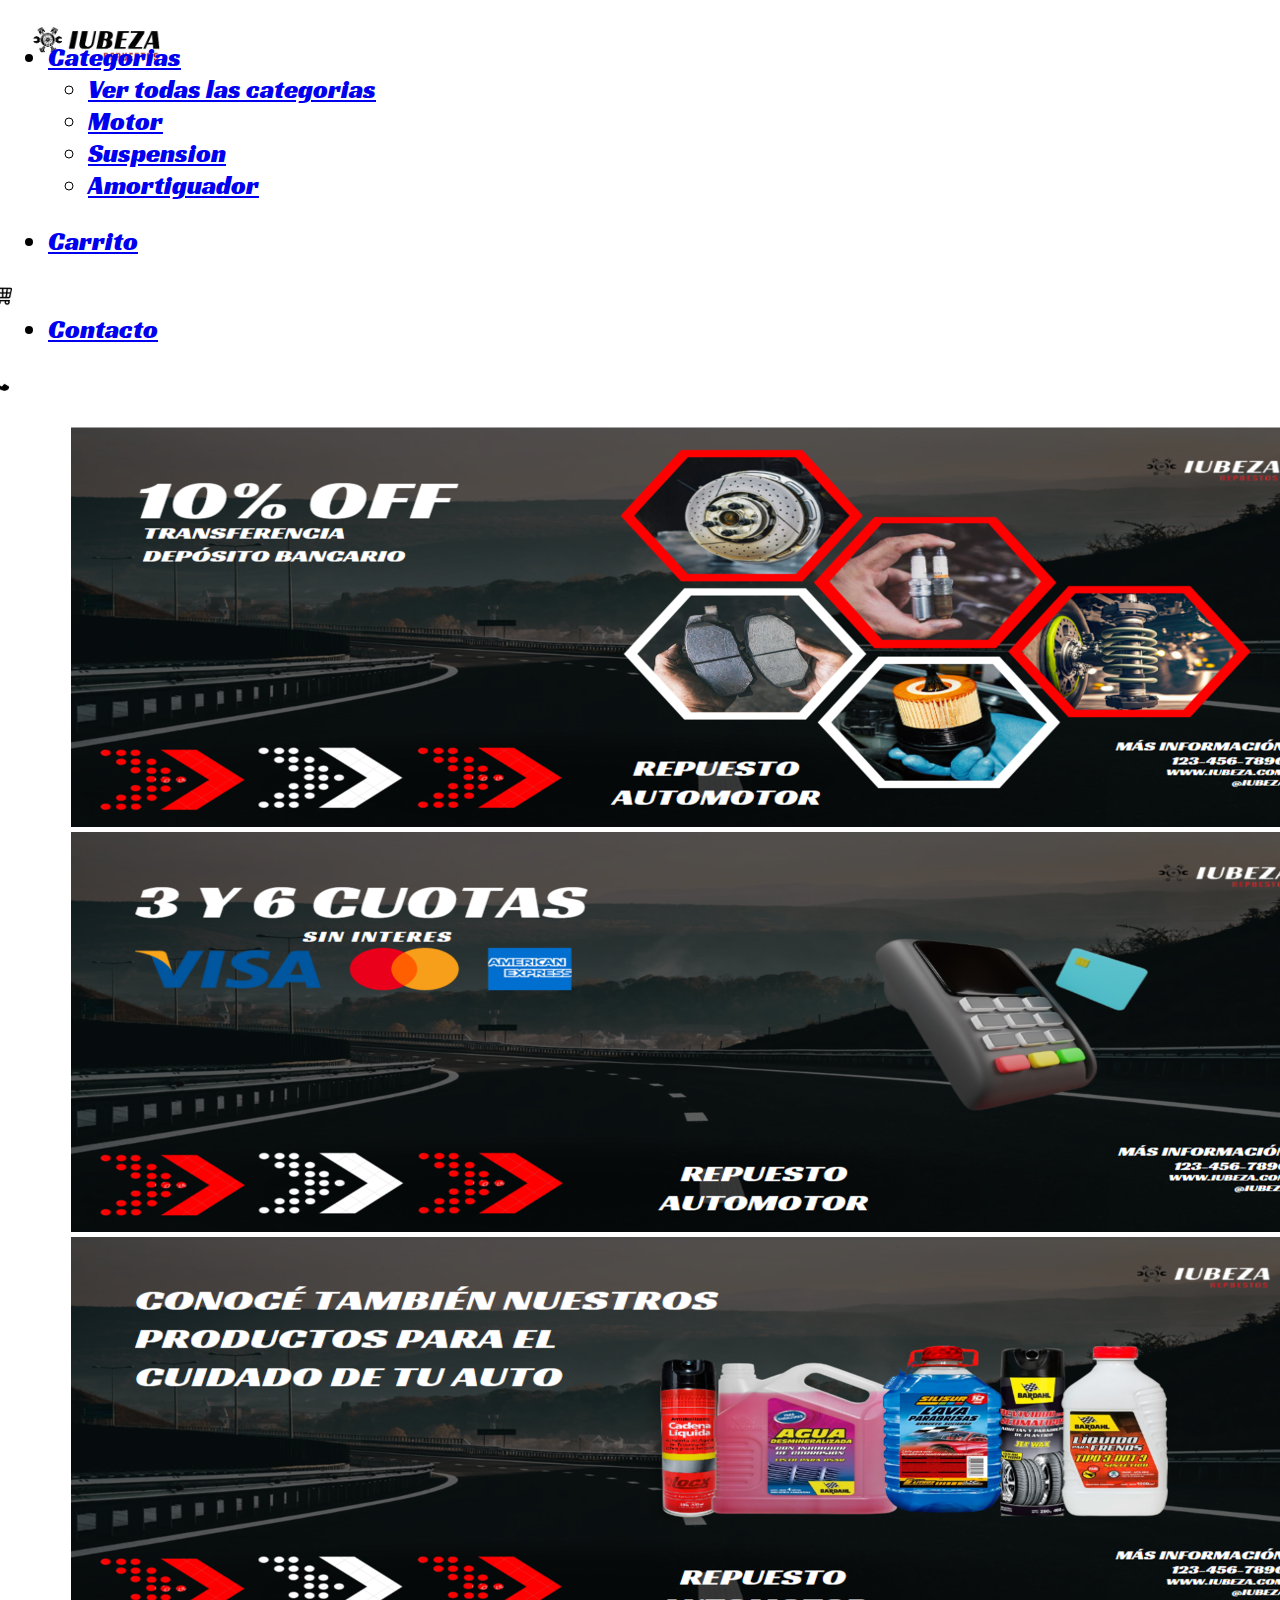
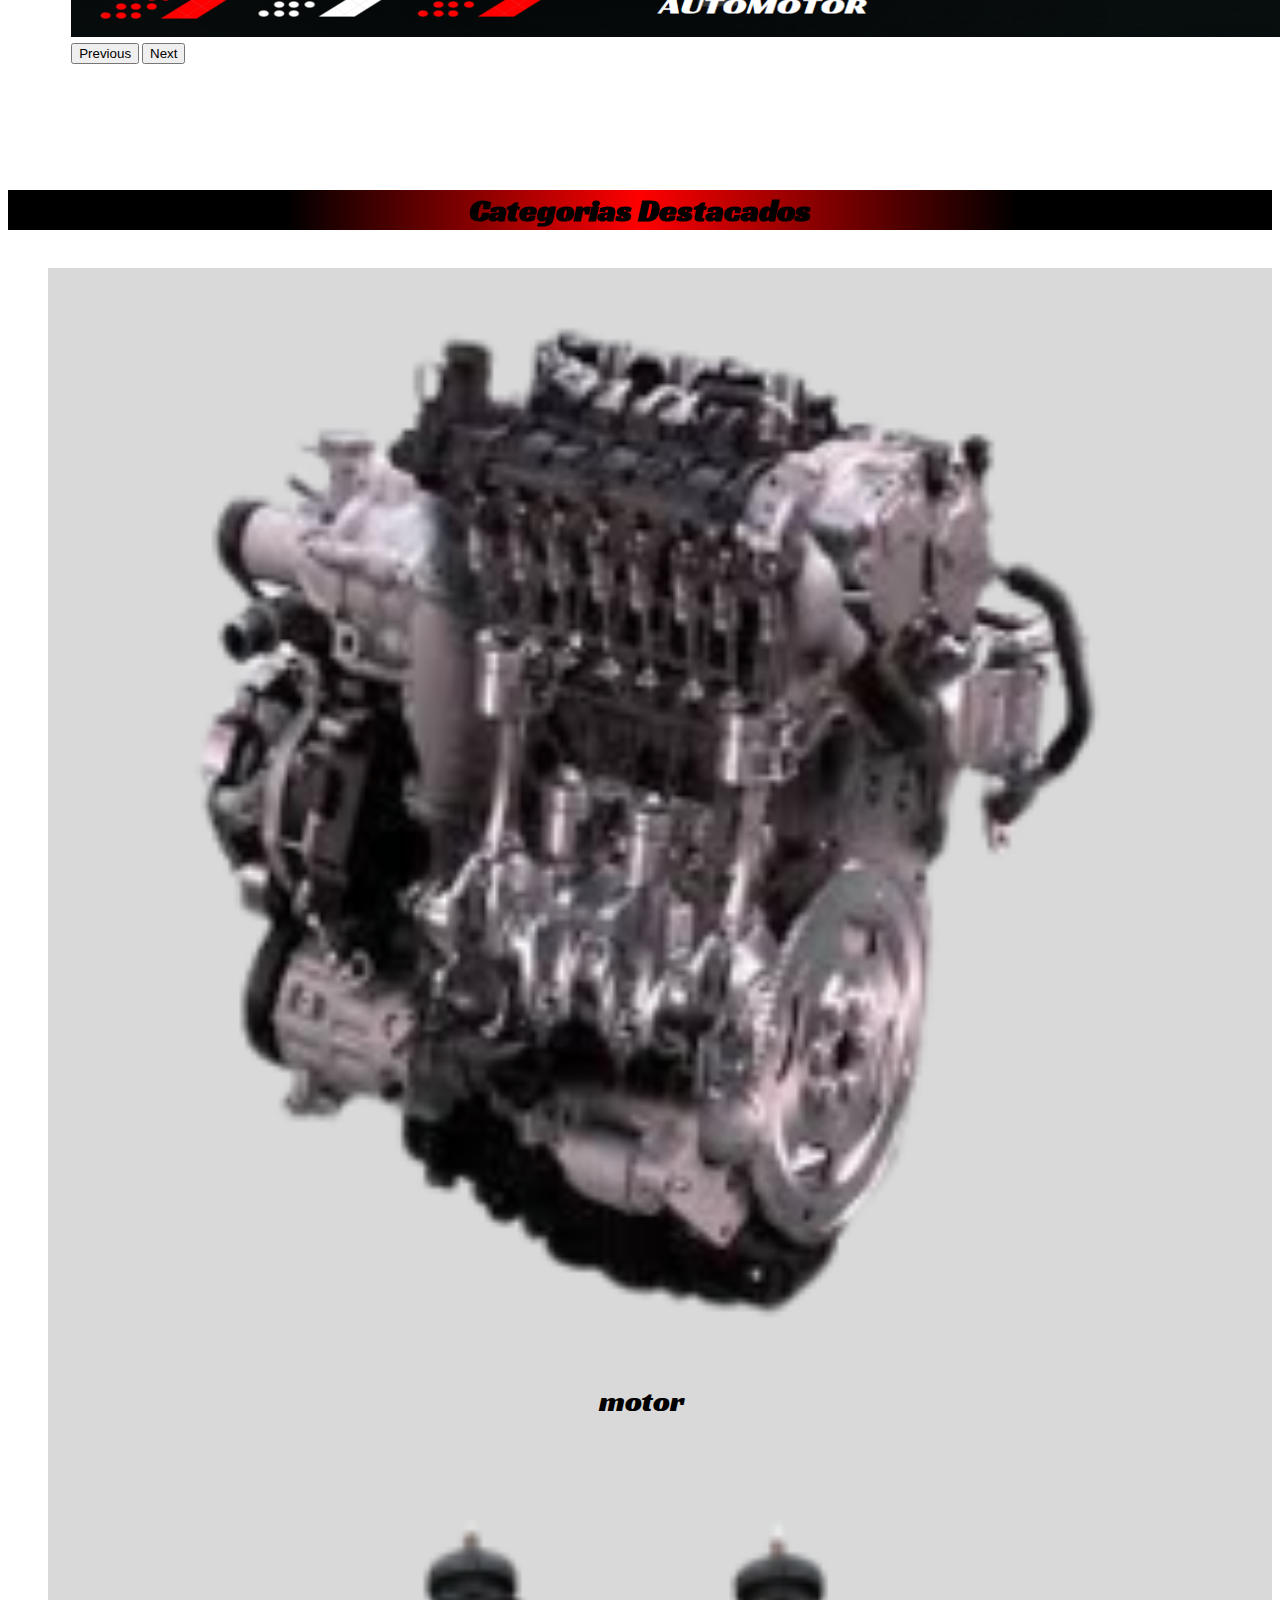
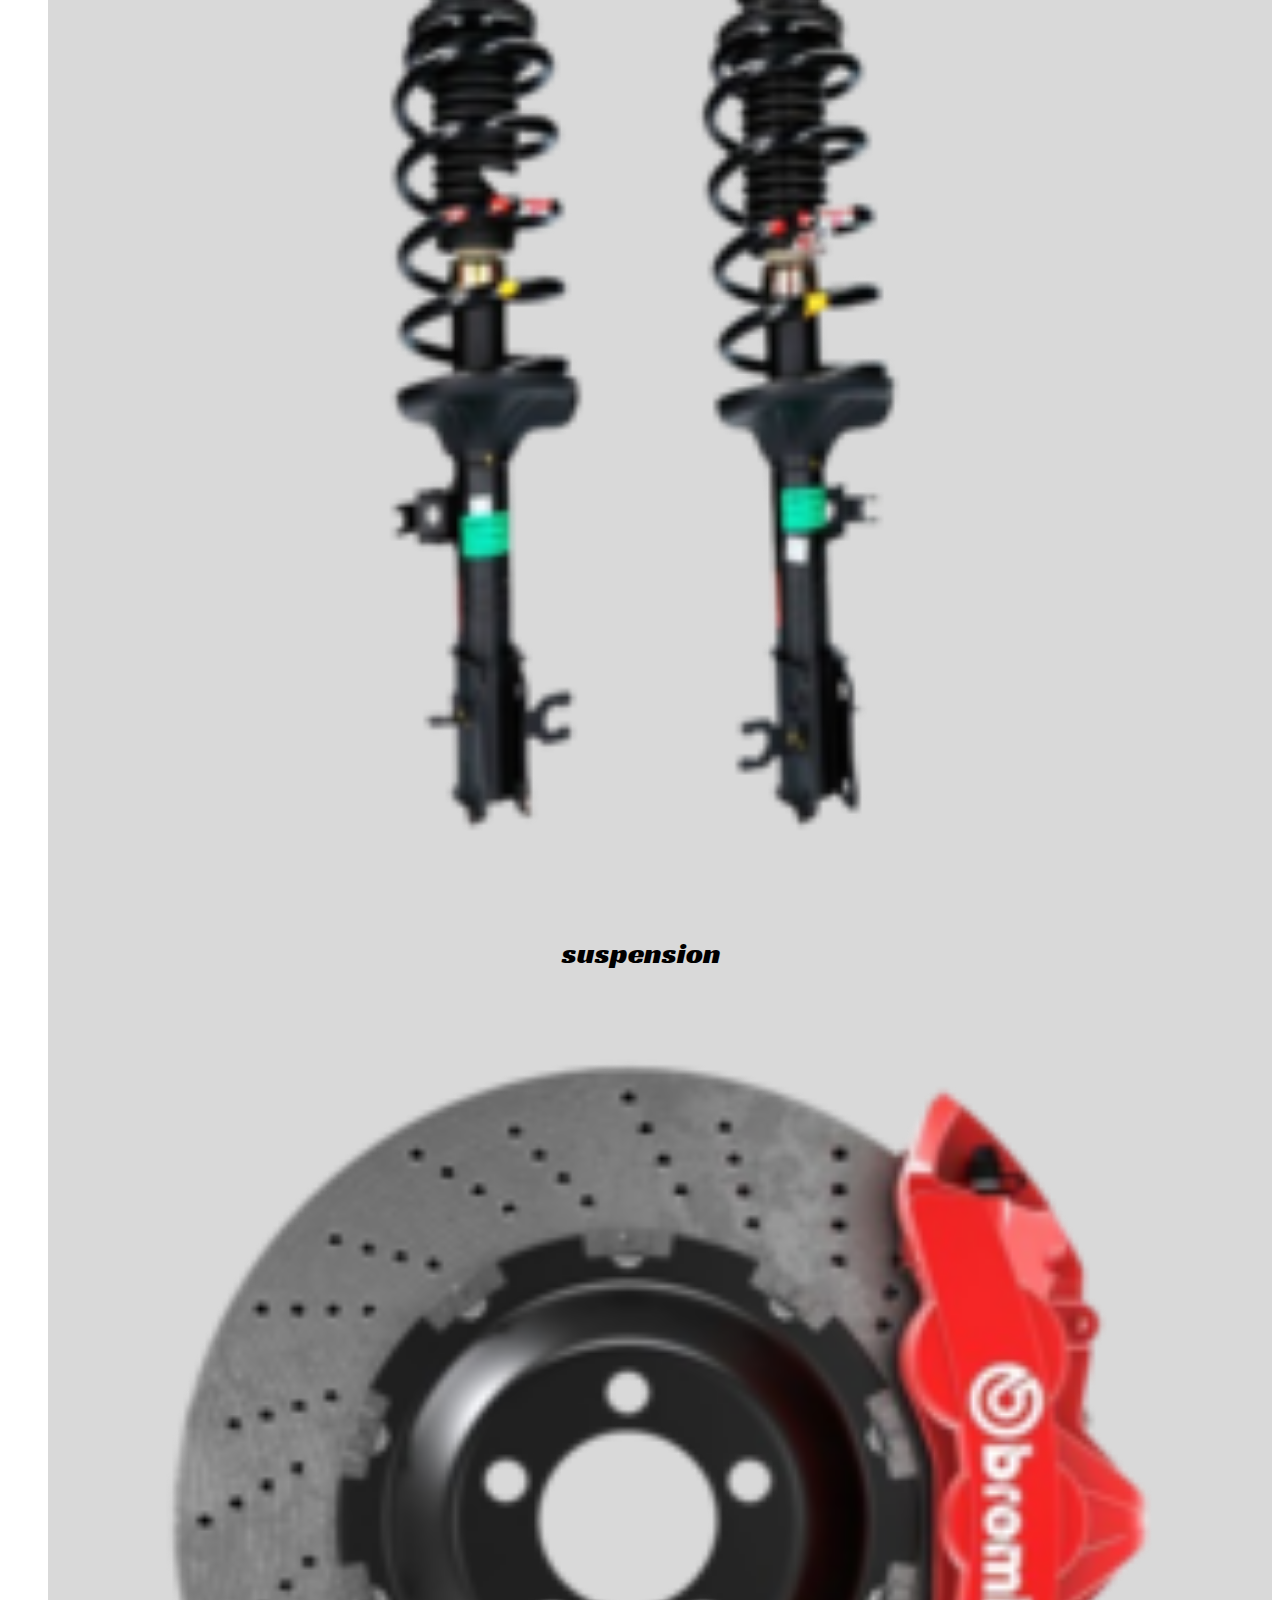
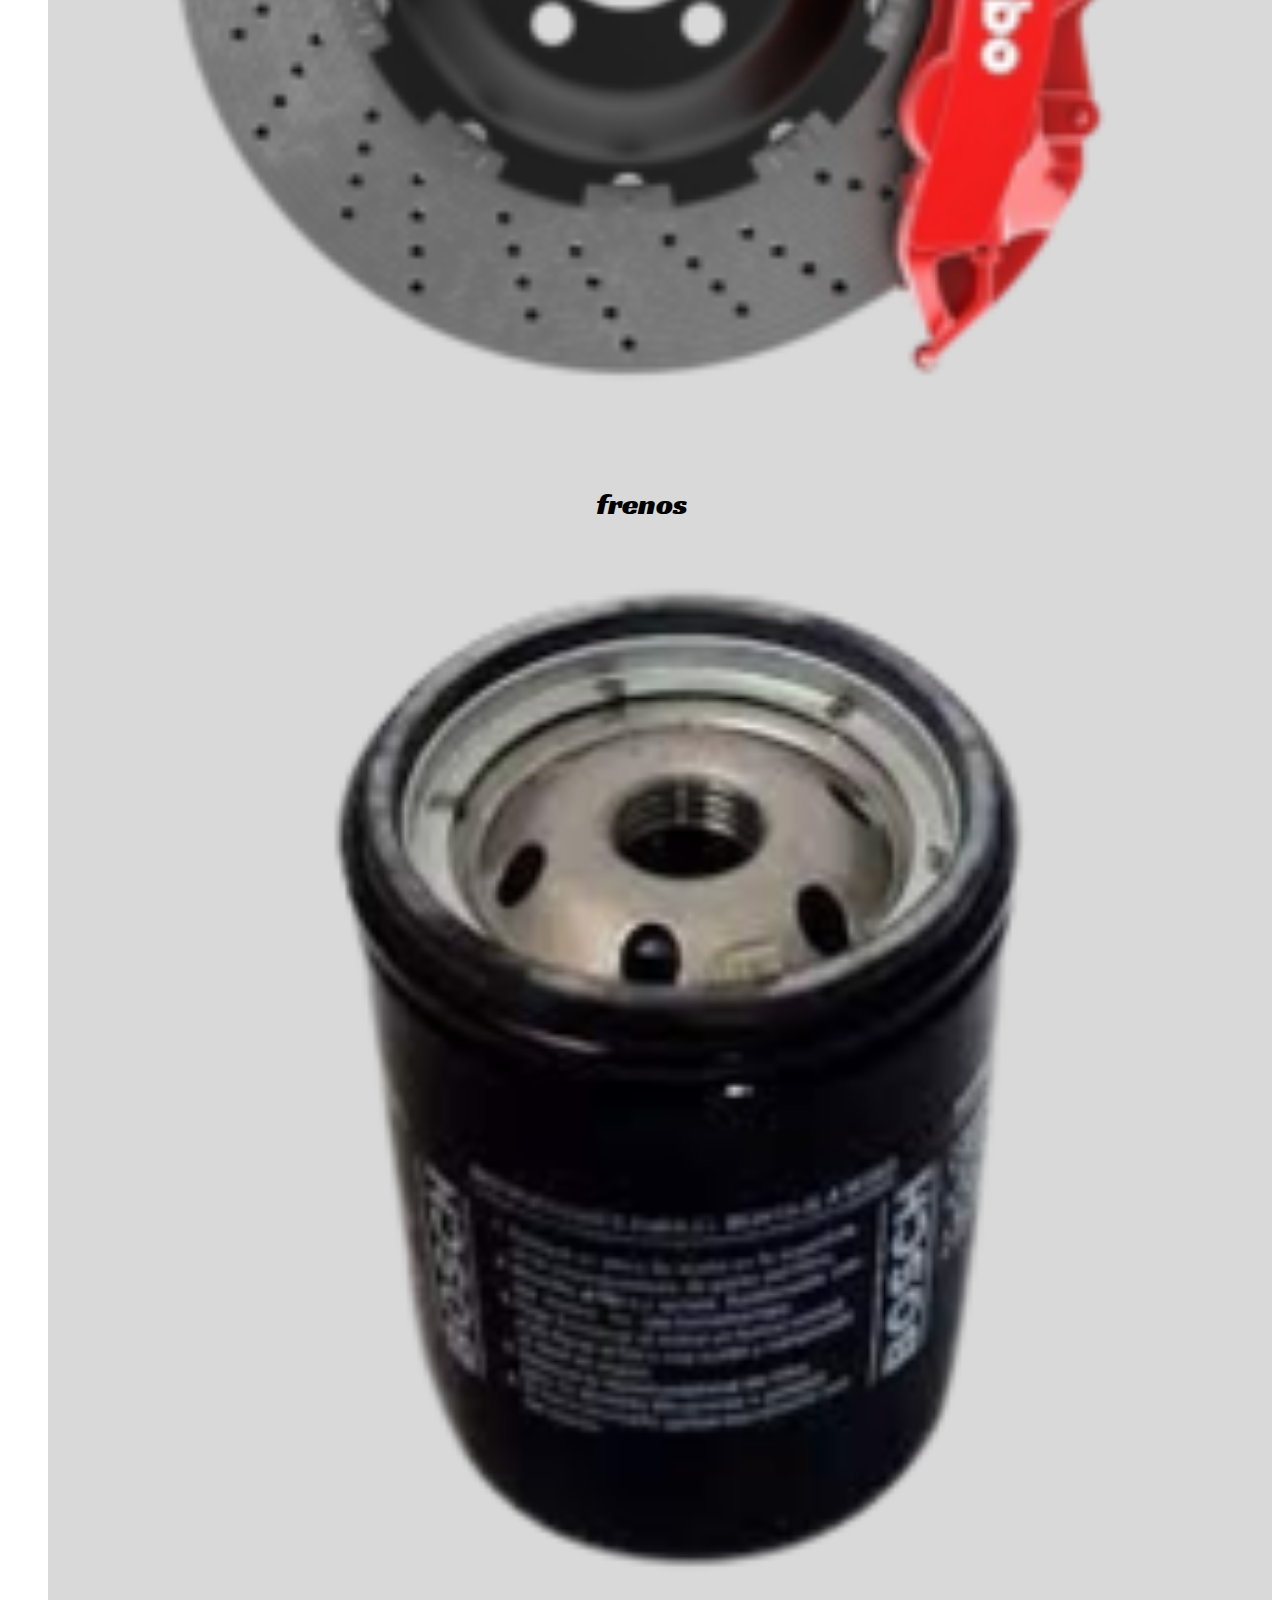
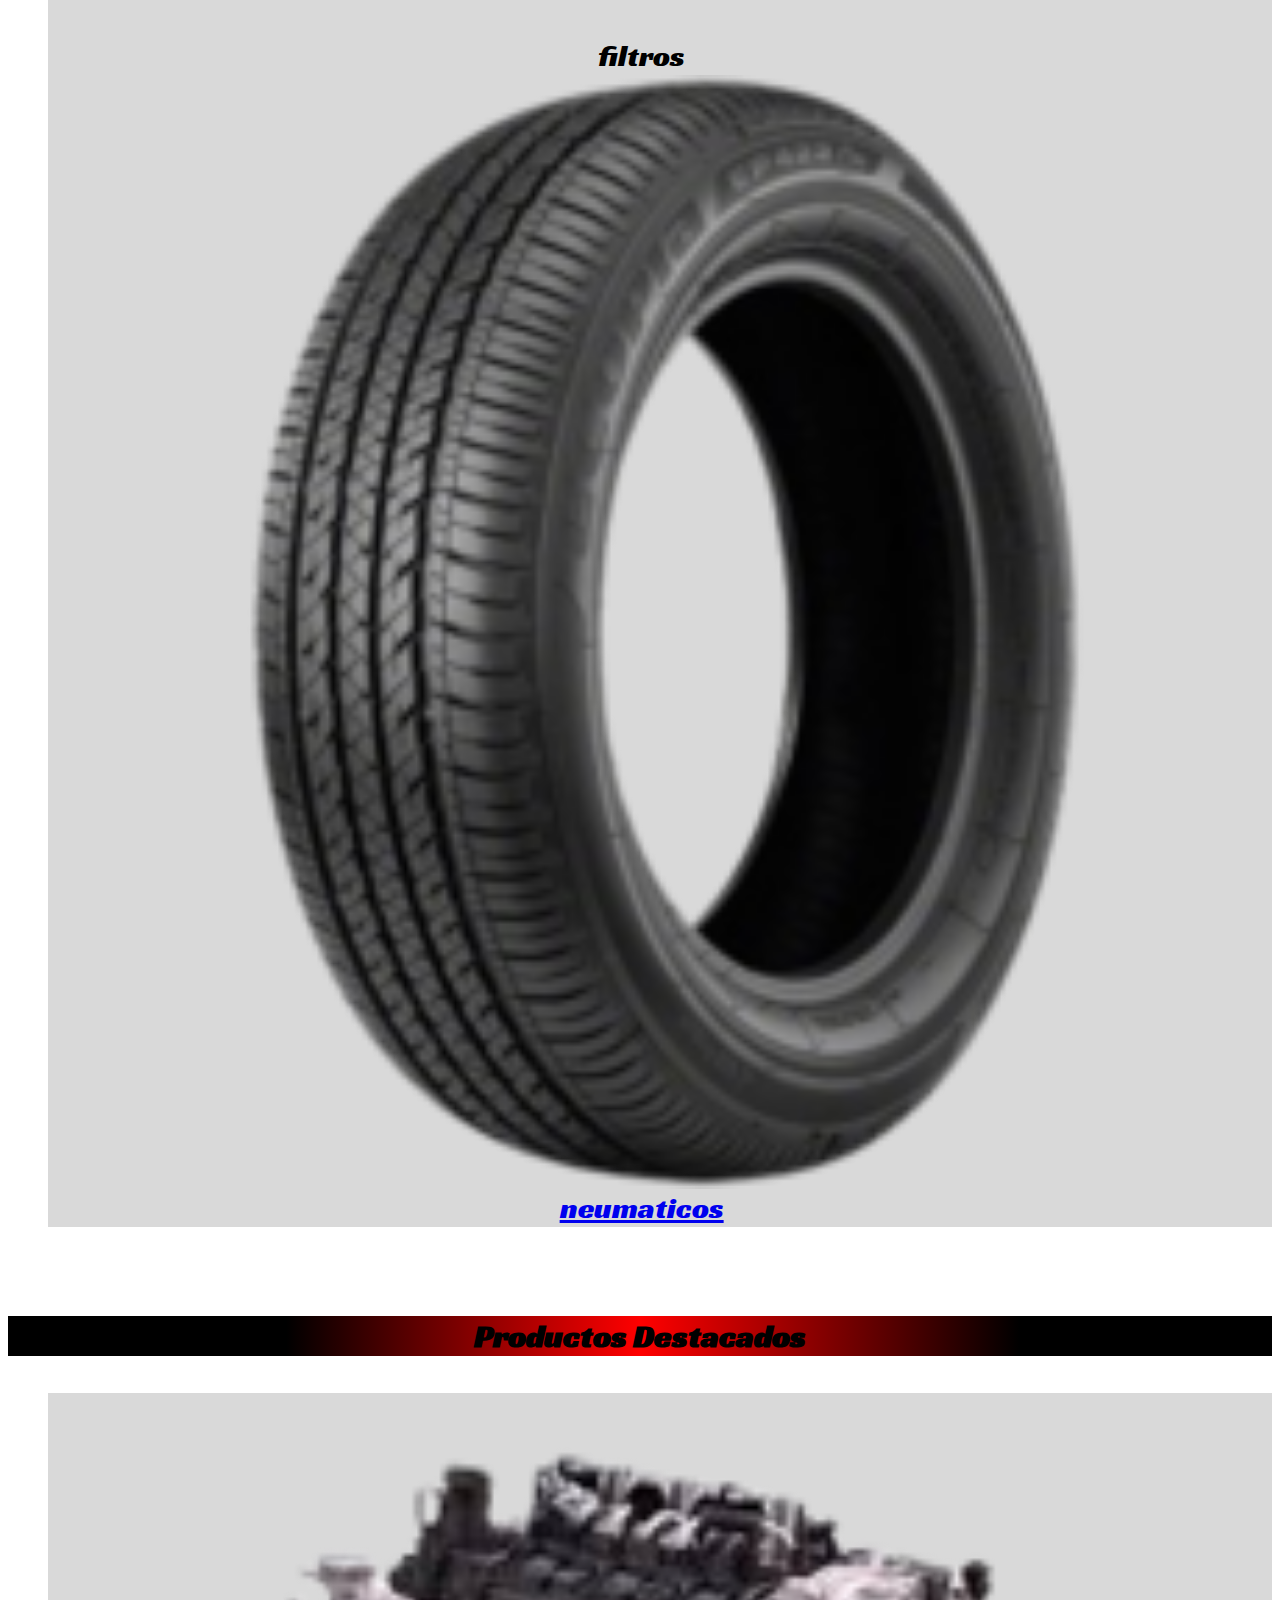
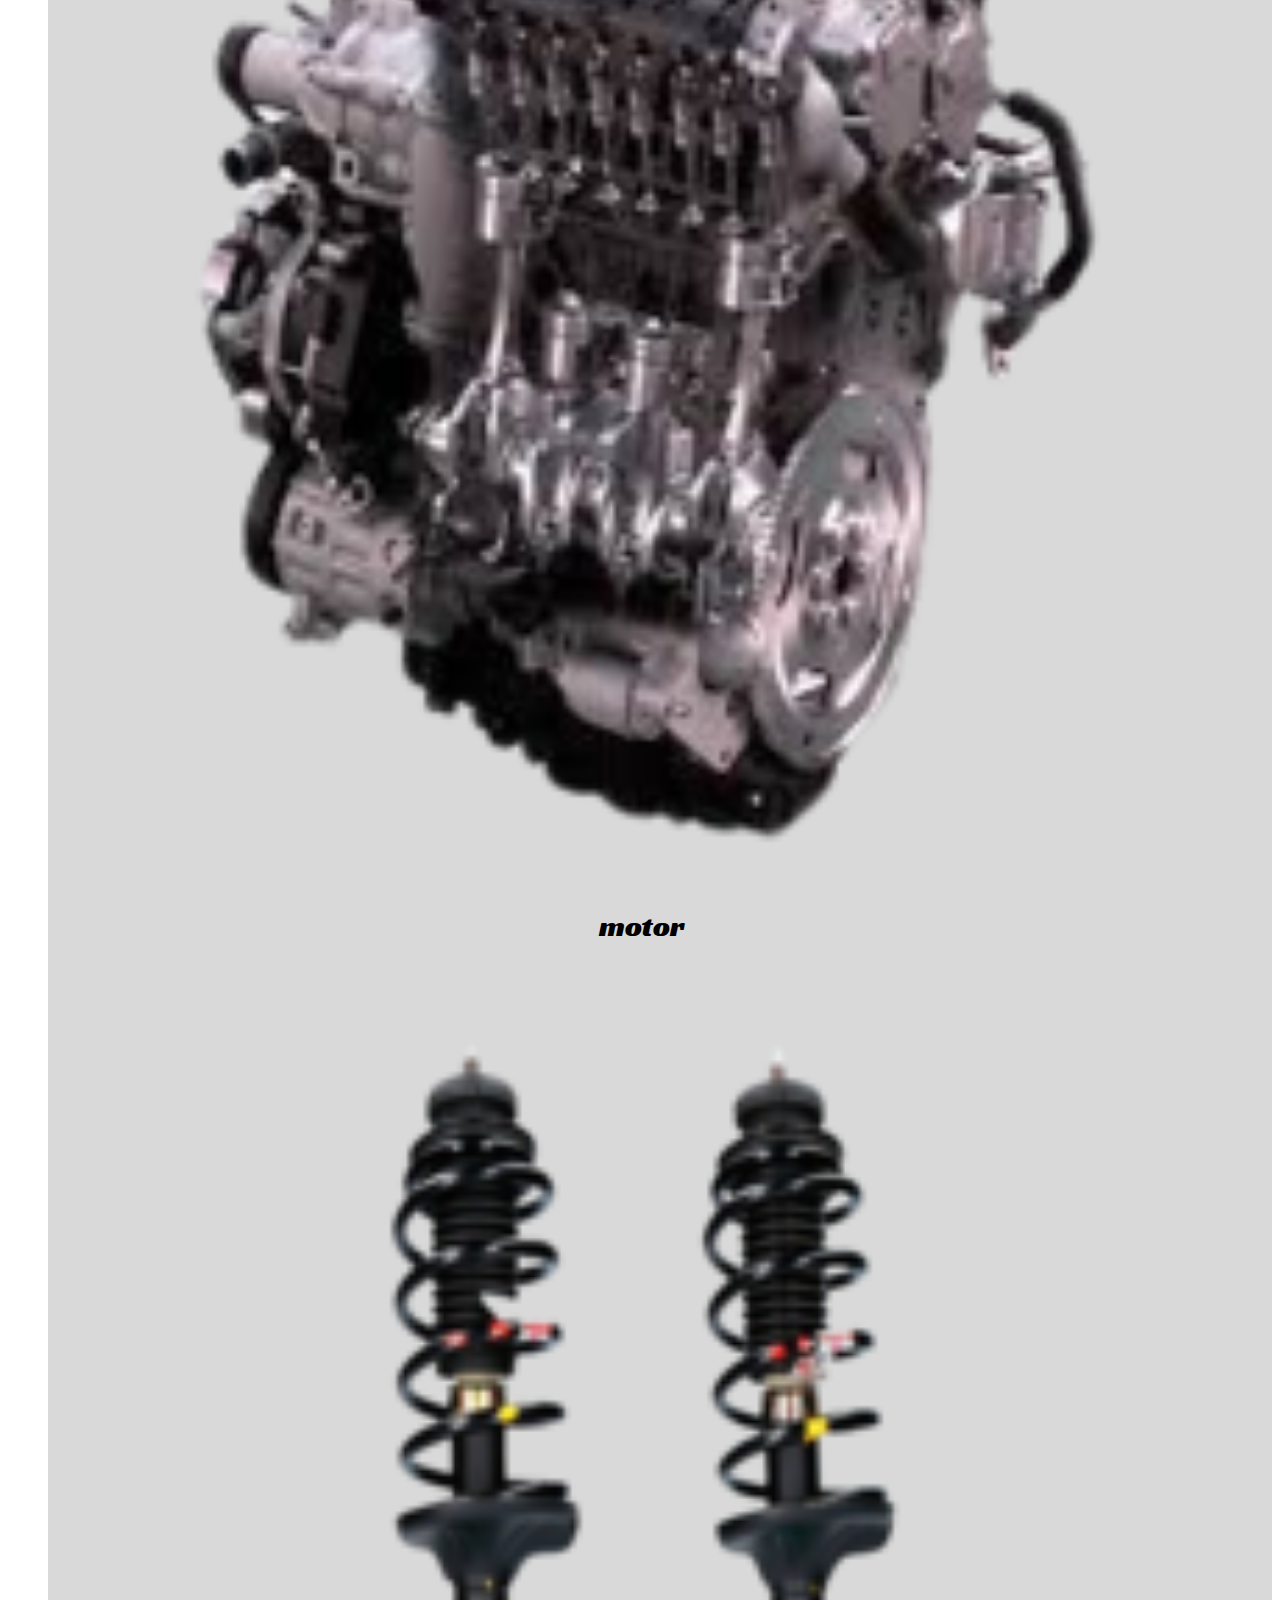
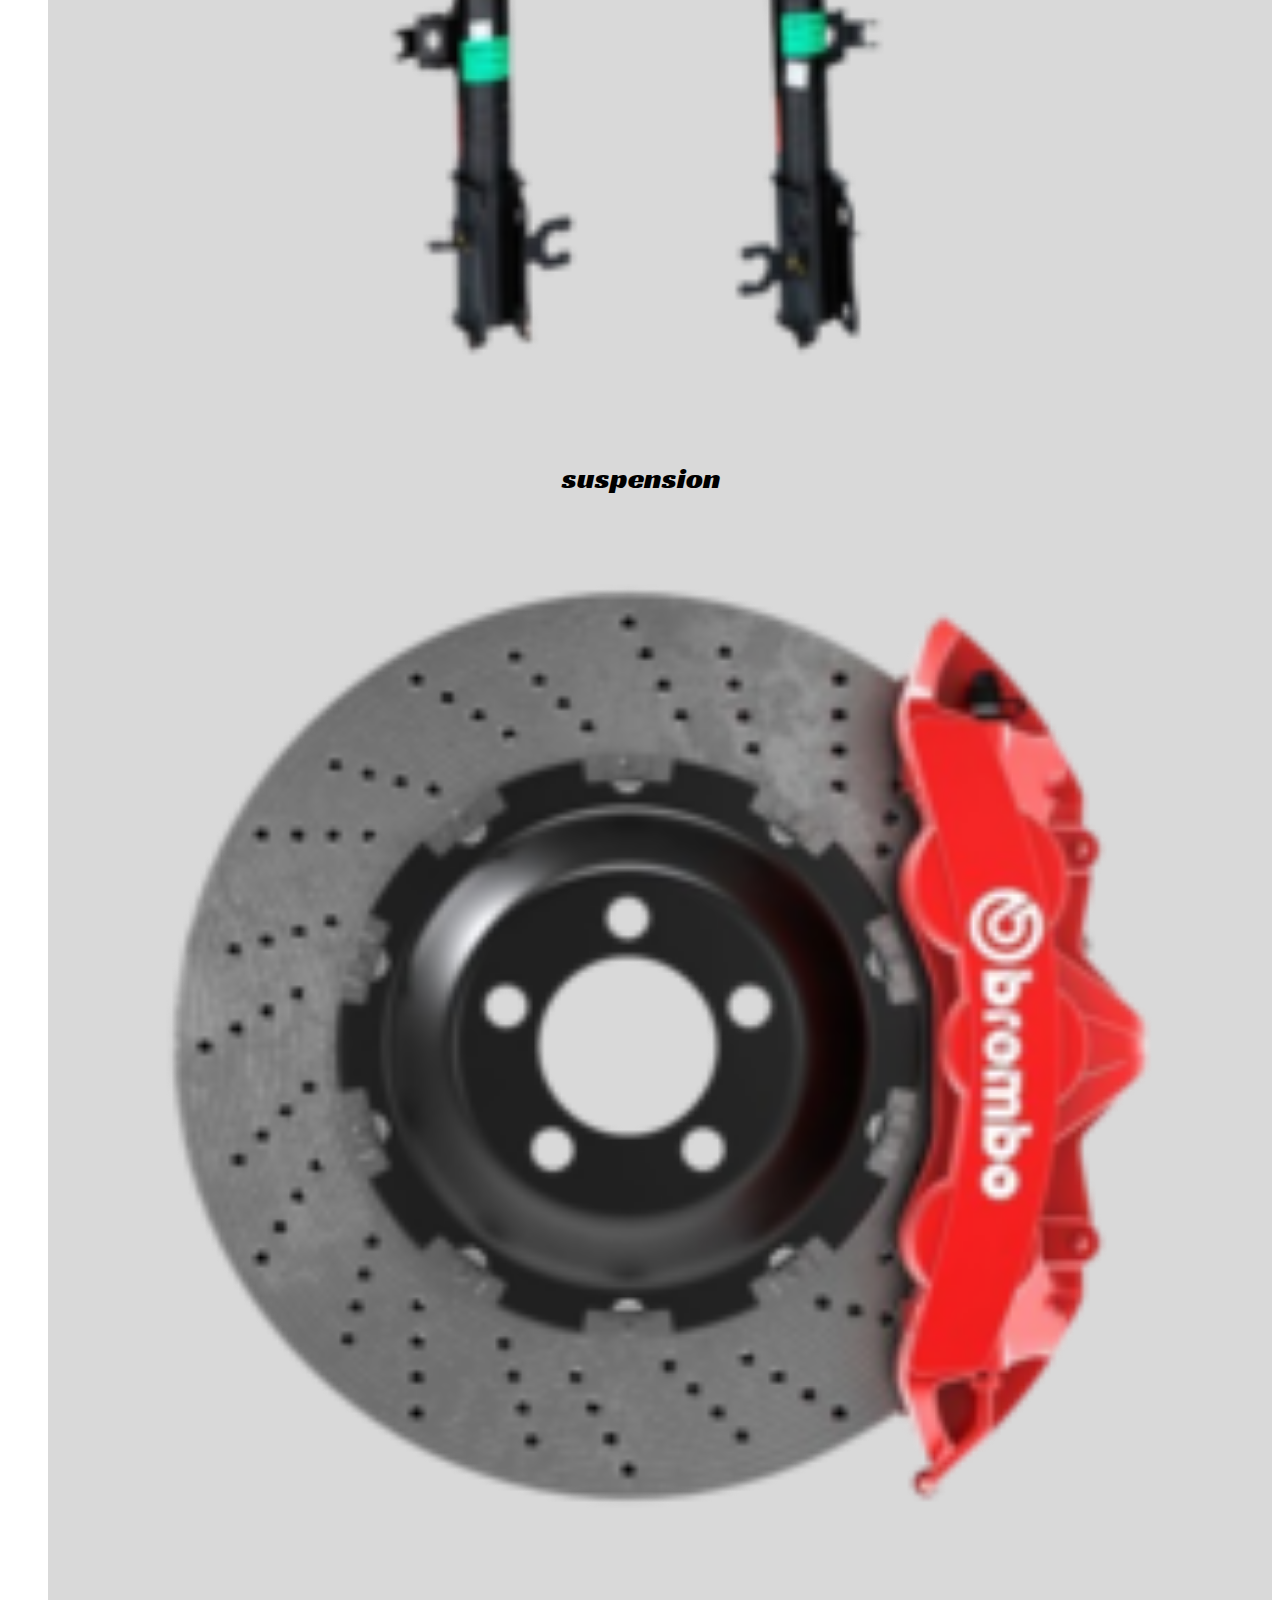
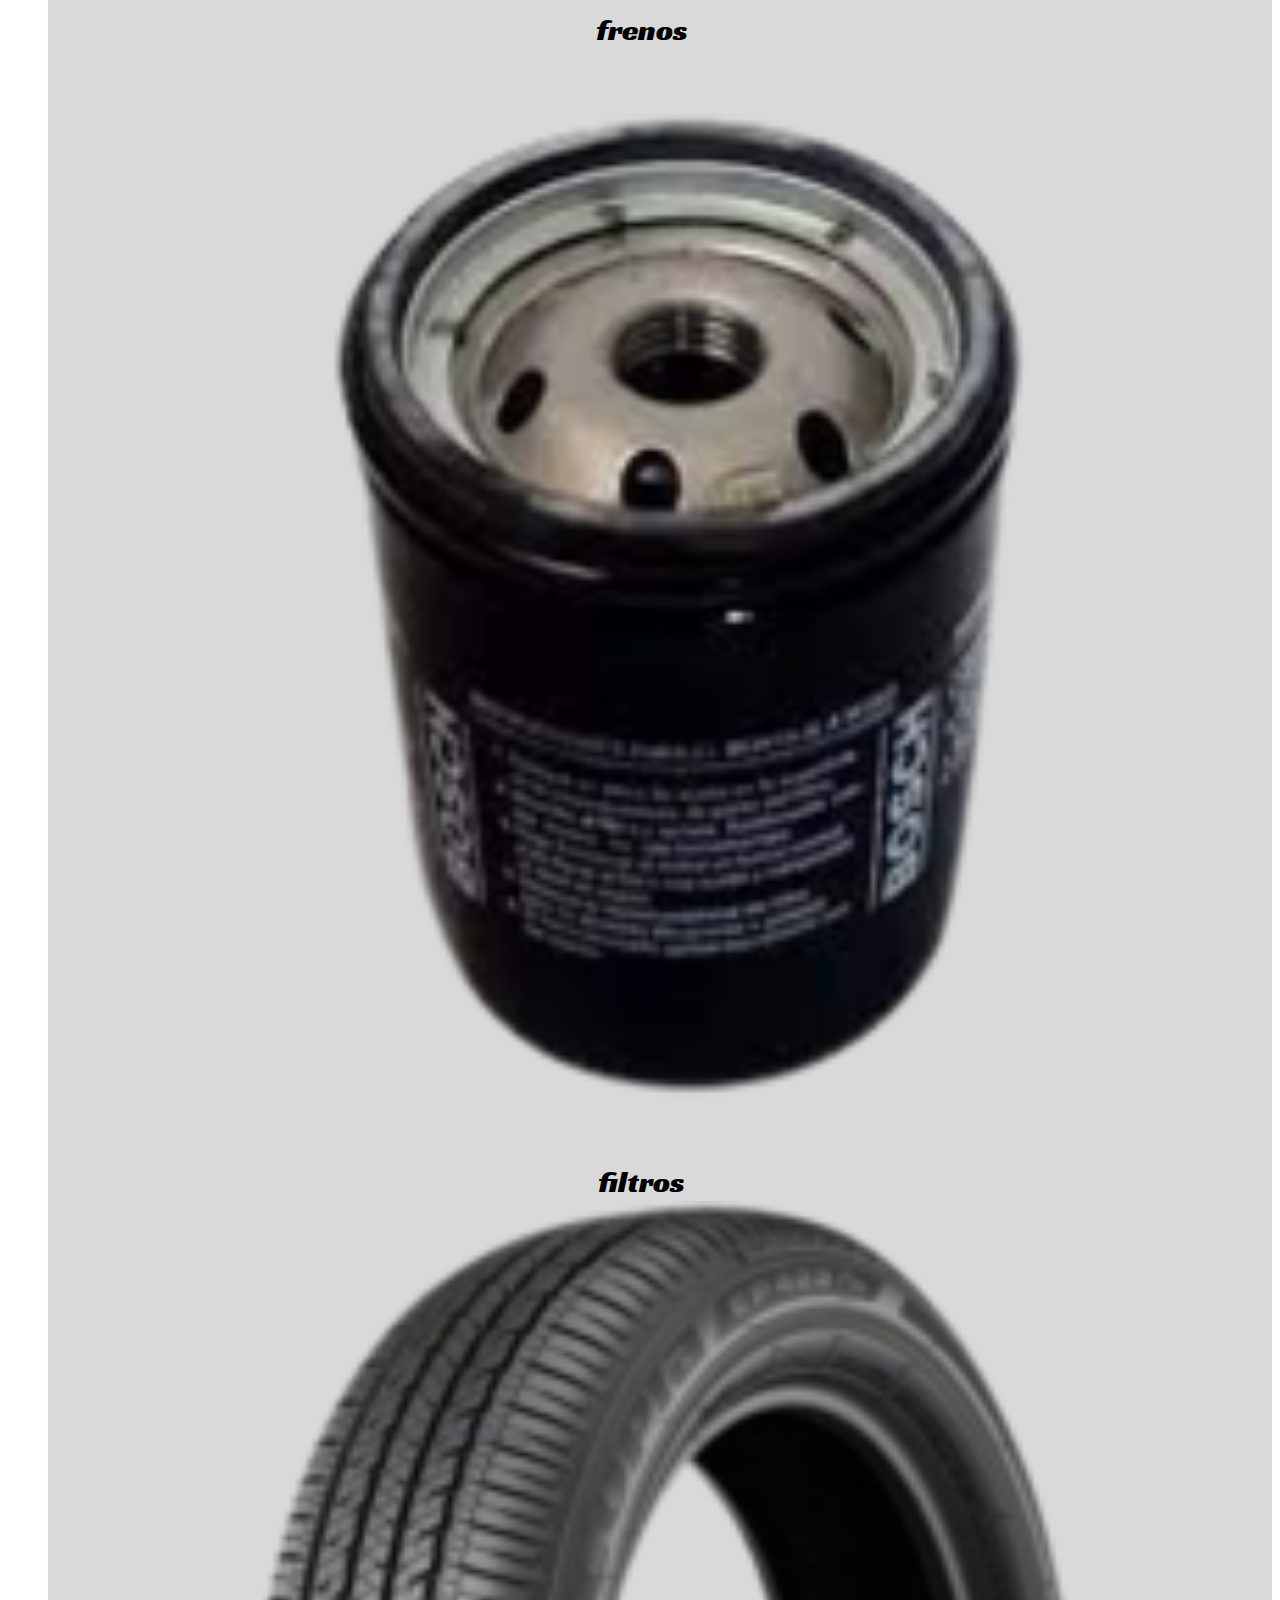
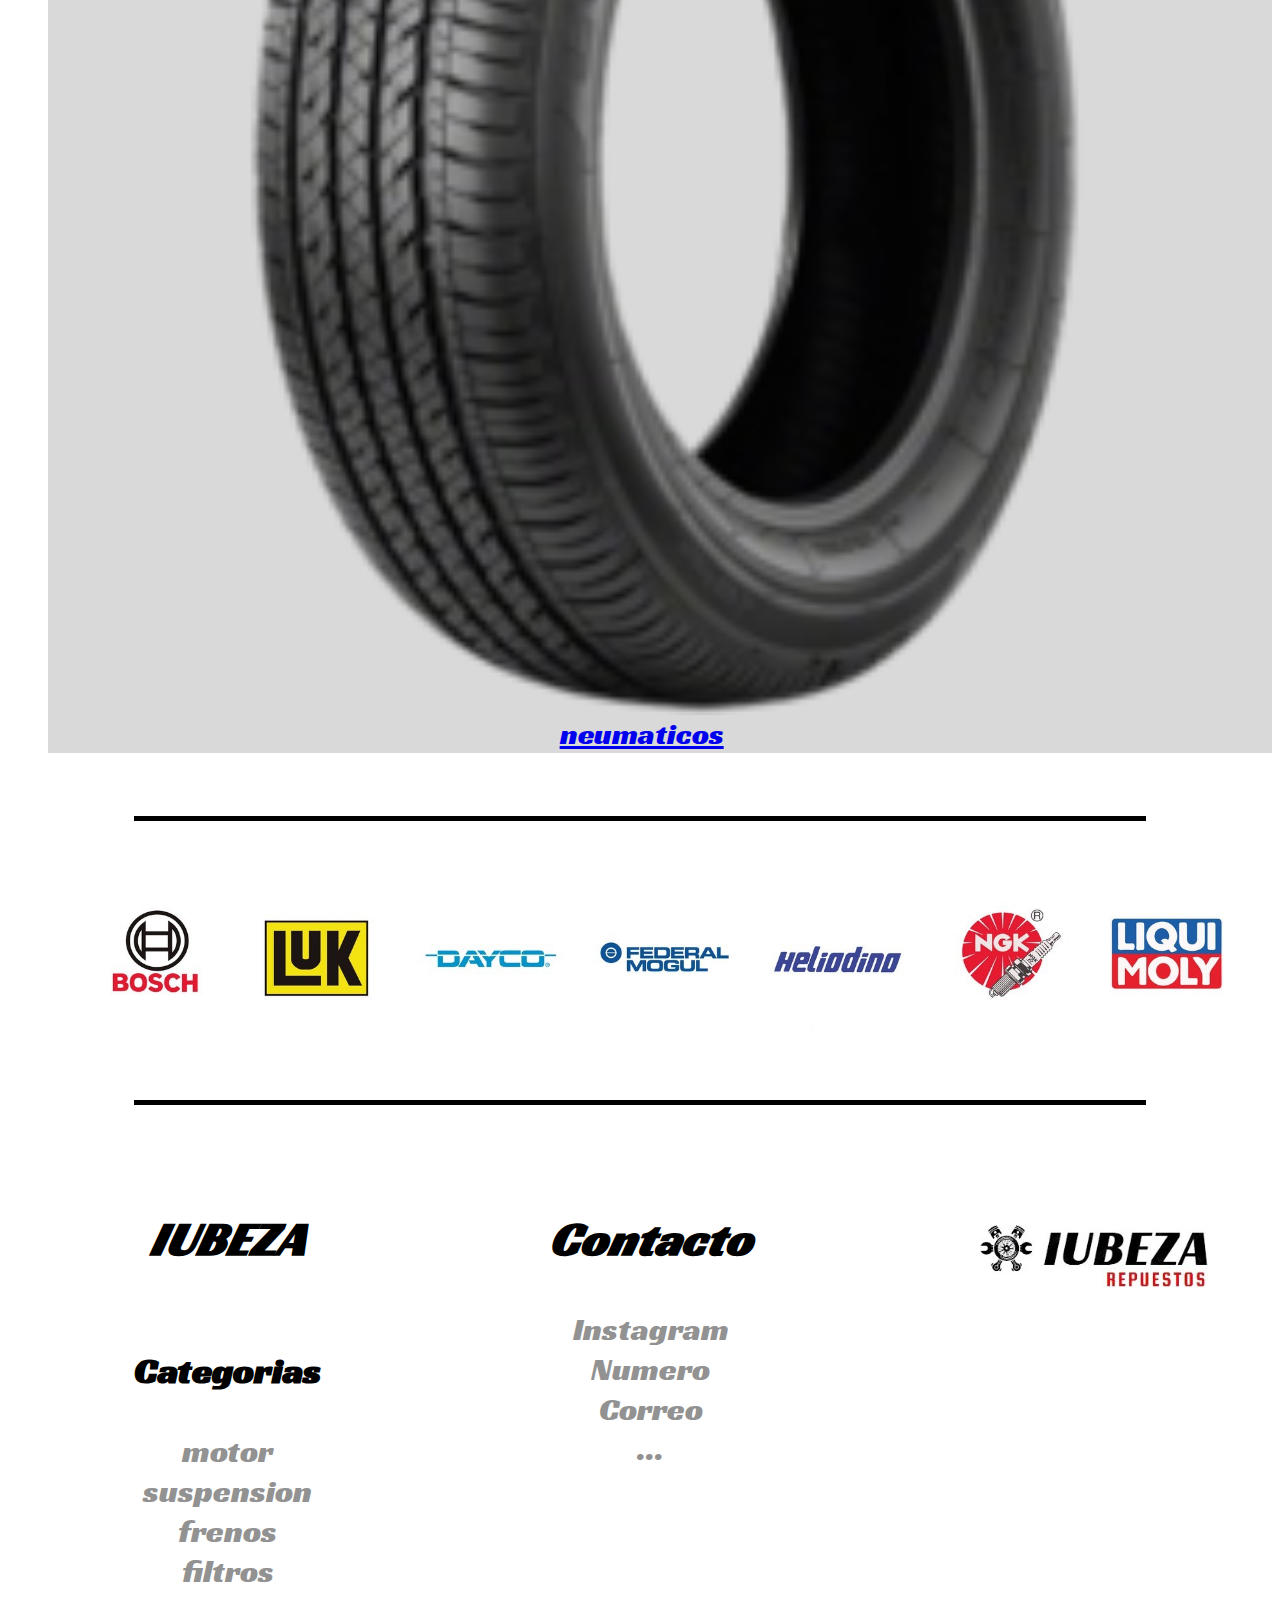
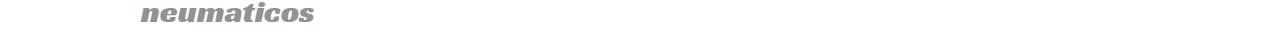
<file: index.html>
<!DOCTYPE html>
<html lang="es">
<head>
    <meta charset="UTF-8">
    <meta name="viewport" content="width=device-width, initial-scale=1.0">
    <link rel="stylesheet" href="style-index.css">
    <link rel="preconnect" href="https://fonts.googleapis.com">
    <link rel="preconnect" href="https://fonts.gstatic.com" crossorigin>
    <link href="https://fonts.googleapis.com/css2?family=Racing+Sans+One&display=swap" rel="stylesheet">
    <link href="https://cdn.jsdelivr.net/npm/bootstrap@5.3.2/dist/css/bootstrap.min.css" rel="stylesheet" integrity="sha384-T3c6CoIi6uLrA9TneNEoa7RxnatzjcDSCmG1MXxSR1GAsXEV/Dwwykc2MPK8M2HN" crossorigin="anonymous">
    <title>IUBEZA</title>
</head>
<body>
    <script src="https://cdn.jsdelivr.net/npm/bootstrap@5.3.2/dist/js/bootstrap.bundle.min.js" integrity="sha384-C6RzsynM9kWDrMNeT87bh95OGNyZPhcTNXj1NW7RuBCsyN/o0jlpcV8Qyq46cDfL" crossorigin="anonymous"></script>
    <header>
        <nav>
            <a href="index.html">
                <img src="img/logo-iubeza.jpg" alt="logo-iubeza" class="img-logo">
            </a>
            <ul class="nav nav-underline justify-content-end posicion-nav">
                <li class="nav-item dropdown">
                    <a class="nav-link dropdown-toggle" href="#" role="button" data-bs-toggle="dropdown" aria-expanded="false">Categorias</a>
                    <ul class="dropdown-menu">
                        <li><a class="dropdown-item" href="categorias.html">Ver todas las categorias</a></li>
                        <li><a class="dropdown-item" href="#">Motor</a></li>
                        <li><a class="dropdown-item" href="#">Suspension</a></li>
                        <li><a class="dropdown-item" href="#">Amortiguador</a></li>
                    </ul>
                </li>
                <li class="nav-item">
                    <a class="nav-link" href="carrito.html">Carrito</a>
                </li>
                <img src="img/icono-carrito-compras.png" alt="carrito-compras" class="nav-imgs-size">
                <li class="nav-item">
                    <a class="nav-link  " aria-current="page" href="#contacto">Contacto</a>
                </li>
                <img src="img/icono-contacto.png" alt="carrito-compras" class="nav-imgs-size">
            </ul>
        </nav>
    </header>
    <main>
        <div id="carouselExampleAutoplaying" class="carousel slide" data-bs-ride="carousel">
            <div class="carousel-inner">
            <div class="carousel-item active">
                <img src="img/img-carousel.png" class="d-block w-100" alt="carousel-img">
            </div>
            <div class="carousel-item">
                <img src="img/img-carousel2.png" class="d-block w-100" alt="carousel-img">
            </div>
            <div class="carousel-item">
                <img src="img/img-carousel3.png" class="d-block w-100" alt="carousel-img">
            </div>
            </div>
            <button class="carousel-control-prev" type="button" data-bs-target="#carouselExampleAutoplaying" data-bs-slide="prev">
                <span class="carousel-control-prev-icon" aria-hidden="true"></span>
                <span class="visually-hidden">Previous</span>
            </button>
            <button class="carousel-control-next" type="button" data-bs-target="#carouselExampleAutoplaying" data-bs-slide="next">
                <span class="carousel-control-next-icon" aria-hidden="true"></span>
                <span class="visually-hidden">Next</span>
            </button>
        </div>
        <h1 class="posicion-cate-destacados">Categorias Destacados</h1>
        <ul>
            <div class=" nav fondo-categorias ">
                <li class="posicion-categorias">
                    <img src="img/motor.png" alt="motor">
                    <span class="texto-categorias">motor</span>
                </li>
                <li class="posicion-categorias">
                    <img src="img/suspension.png" alt="motor">
                    <span class="texto-categorias">suspension</span>
                </li>
                <li class="posicion-categorias">
                    <img src="img/frenos.png" alt="motor">
                    <span class="texto-categorias">frenos</span>
                </li>
                <li class="posicion-categorias">
                    <img src="img/filtro.png" alt="motor">
                    <span class="texto-categorias">filtros</span>
                </li>
                <li class="posicion-categorias">
                    <img src="img/neumatico.png" alt="motor" >
                    <a class="texto-categorias" href="index.html">neumaticos</a>
                </li>
            </div>
        </ul>
        <h1 class="posicion-prod-destacados">Productos Destacados</h1>
        <ul>
            <div class="nav fondo-categorias ">
                <li class="posicion-categorias">
                    <img src="img/motor.png" alt="motor">
                    <span class="texto-categorias">motor</span>
                </li>
                <li class="posicion-categorias">
                    <img src="img/suspension.png" alt="motor">
                    <span class="texto-categorias">suspension</span>
                </li>
                <li class="posicion-categorias">
                    <img src="img/frenos.png" alt="motor">
                    <span class="texto-categorias">frenos</span>
                </li>
                <li class="posicion-categorias">
                    <img src="img/filtro.png" alt="motor">
                    <span class="texto-categorias">filtros</span>
                </li>
                <li class="posicion-categorias">
                    <img src="img/neumatico.png" alt="motor" >
                    <a class="texto-categorias" href="index.html">neumaticos</a>
                </li>
            </div>
        </ul>
        <div class="barra-divisoria">
            <hr>
        </div>          
        <ul>
            <div class="img-marcas-repuestos">
                <img src="img/marcas-repuestos.jpg" alt="">
            </div>
        </ul>
    </main>   
    <div class="barra-divisoria">
        <hr>
    </div>    
    <footer id="contacto">
        <div class="lista-categorias">
            <h2>IUBEZA</h2>
            <h3>Categorias</h3>
            <a href="" style="text-decoration: none; color: rgb(146, 146, 146);">motor</a>
            <a href="" style="text-decoration: none; color: rgb(146, 146, 146);">suspension</a>
            <a href="" style="text-decoration: none; color: rgb(146, 146, 146);">frenos</a>
            <a href="" style="text-decoration: none; color: rgb(146, 146, 146);">filtros</a>
            <a href="" style="text-decoration: none; color: rgb(146, 146, 146);">neumaticos</a>
        </div>
        <div class="lista-categorias">
            <h2>Contacto</h2>
            <a href="" style="text-decoration: none; color: rgb(146, 146, 146);">Instagram</a>
            <a href="" style="text-decoration: none; color: rgb(146, 146, 146);">Numero</a>
            <a href="" style="text-decoration: none; color: rgb(146, 146, 146);">Correo</a>
            <a href="" style="text-decoration: none; color: rgb(146, 146, 146);">...</a>
        </div>
        <img src="img/logo-iubeza.jpg" alt="logo-iubeza" class="img-logo-2">
    </footer>   
</body>
</html>
</file>
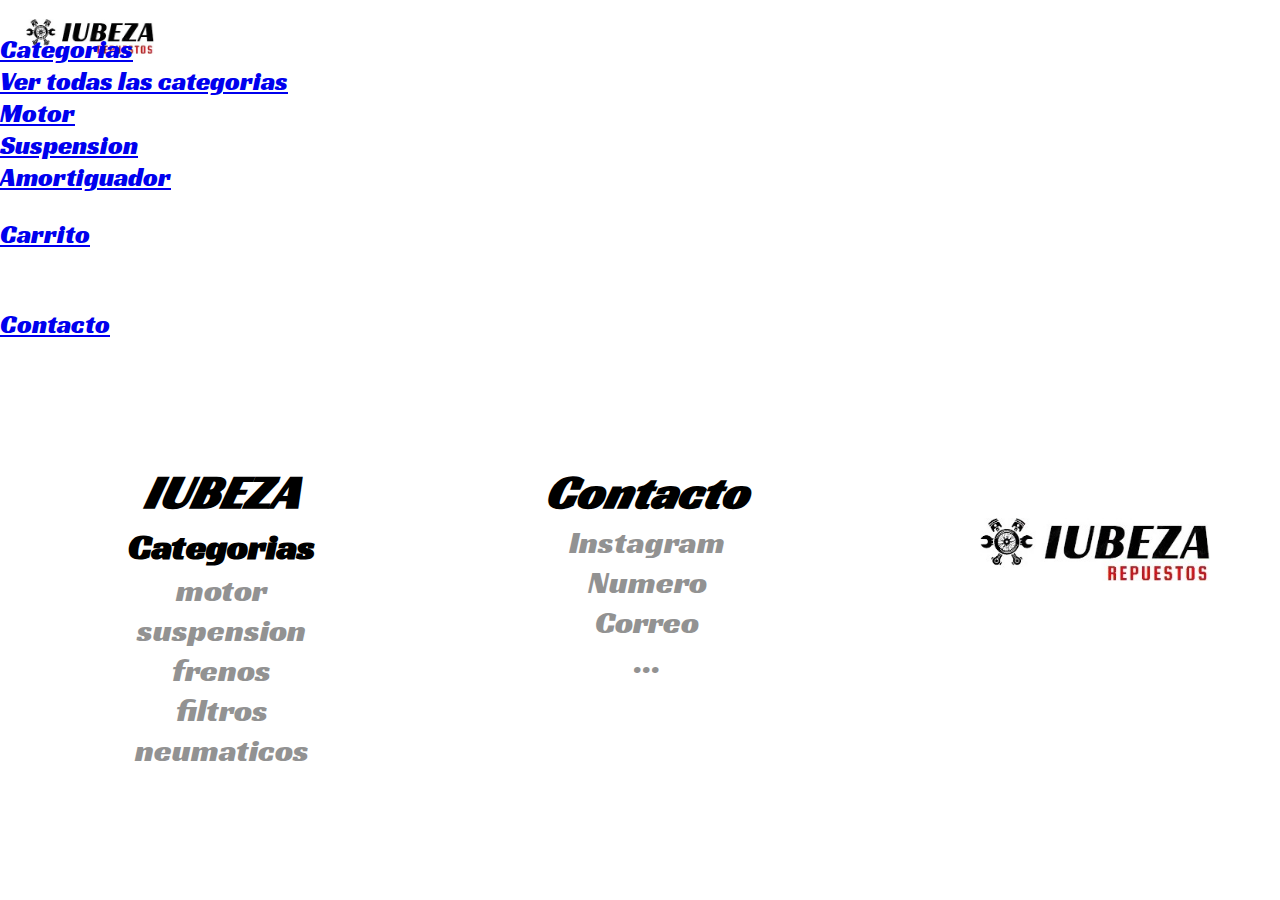
<file: carrito.html>
<!DOCTYPE html>
<html lang="es">
<head>
    <meta charset="UTF-8">
    <meta name="viewport" content="width=device-width, initial-scale=1.0">
    <link rel="stylesheet" href="style-carrito.css">
    <link rel="preconnect" href="https://fonts.googleapis.com">
    <link rel="preconnect" href="https://fonts.gstatic.com" crossorigin>
    <link href="https://fonts.googleapis.com/css2?family=Racing+Sans+One&display=swap" rel="stylesheet">
    <link href="https://cdn.jsdelivr.net/npm/bootstrap@5.3.2/dist/css/bootstrap.min.css" rel="stylesheet" integrity="sha384-T3c6CoIi6uLrA9TneNEoa7RxnatzjcDSCmG1MXxSR1GAsXEV/Dwwykc2MPK8M2HN" crossorigin="anonymous">
    <title>IUBEZA</title>
</head>
<body>
    <script src="java.js"></script>
    <script src="https://cdn.jsdelivr.net/npm/bootstrap@5.3.2/dist/js/bootstrap.bundle.min.js" integrity="sha384-C6RzsynM9kWDrMNeT87bh95OGNyZPhcTNXj1NW7RuBCsyN/o0jlpcV8Qyq46cDfL" crossorigin="anonymous"></script>
    <header>
        <nav>
            <a href="index.html">
                <img src="img/logo-iubeza.jpg" alt="logo-iubeza" class="img-logo">
            </a>
            <ul class="nav nav-underline justify-content-end posicion-nav">
                <li class="nav-item dropdown">
                    <a class="nav-link dropdown-toggle" href="#" role="button" data-bs-toggle="dropdown" aria-expanded="false">Categorias</a>
                    <ul class="dropdown-menu">
                        <li><a class="dropdown-item" href="categorias.html">Ver todas las categorias</a></li>
                        <li><a class="dropdown-item" href="#">Motor</a></li>
                        <li><a class="dropdown-item" href="#">Suspension</a></li>
                        <li><a class="dropdown-item" href="#">Amortiguador</a></li>
                    </ul>
                </li>
                <li class="nav-item">
                    <a class="nav-link" href="carrito.html">Carrito</a>
                </li>
                <img src="img/icono-carrito-compras.png" alt="carrito-compras" class="nav-imgs-size">
                <li class="nav-item">
                    <a class="nav-link" aria-current="page" href="#contacto">Contacto</a>
                </li>
                <img src="img/icono-contacto.png" alt="carrito-compras" class="nav-imgs-size">
            </ul>
        </nav>
    </header>

    <main>

    </main>

    <footer id="contacto">
        <div class="lista-categorias">
            <h2>IUBEZA</h2>
            <h3>Categorias</h3>
            <a href="" style="text-decoration: none; color: rgb(146, 146, 146);">motor</a>
            <a href="" style="text-decoration: none; color: rgb(146, 146, 146);">suspension</a>
            <a href="" style="text-decoration: none; color: rgb(146, 146, 146);">frenos</a>
            <a href="" style="text-decoration: none; color: rgb(146, 146, 146);">filtros</a>
            <a href="" style="text-decoration: none; color: rgb(146, 146, 146);">neumaticos</a>
        </div>
        <div class="lista-categorias">
            <h2>Contacto</h2>
            <a href="" style="text-decoration: none; color: rgb(146, 146, 146);">Instagram</a>
            <a href="" style="text-decoration: none; color: rgb(146, 146, 146);">Numero</a>
            <a href="" style="text-decoration: none; color: rgb(146, 146, 146);">Correo</a>
            <a href="" style="text-decoration: none; color: rgb(146, 146, 146);">...</a>
        </div>
        <img src="img/logo-iubeza.jpg" alt="logo-iubeza" class="img-logo-2">
    </footer> 
</body>
</file>
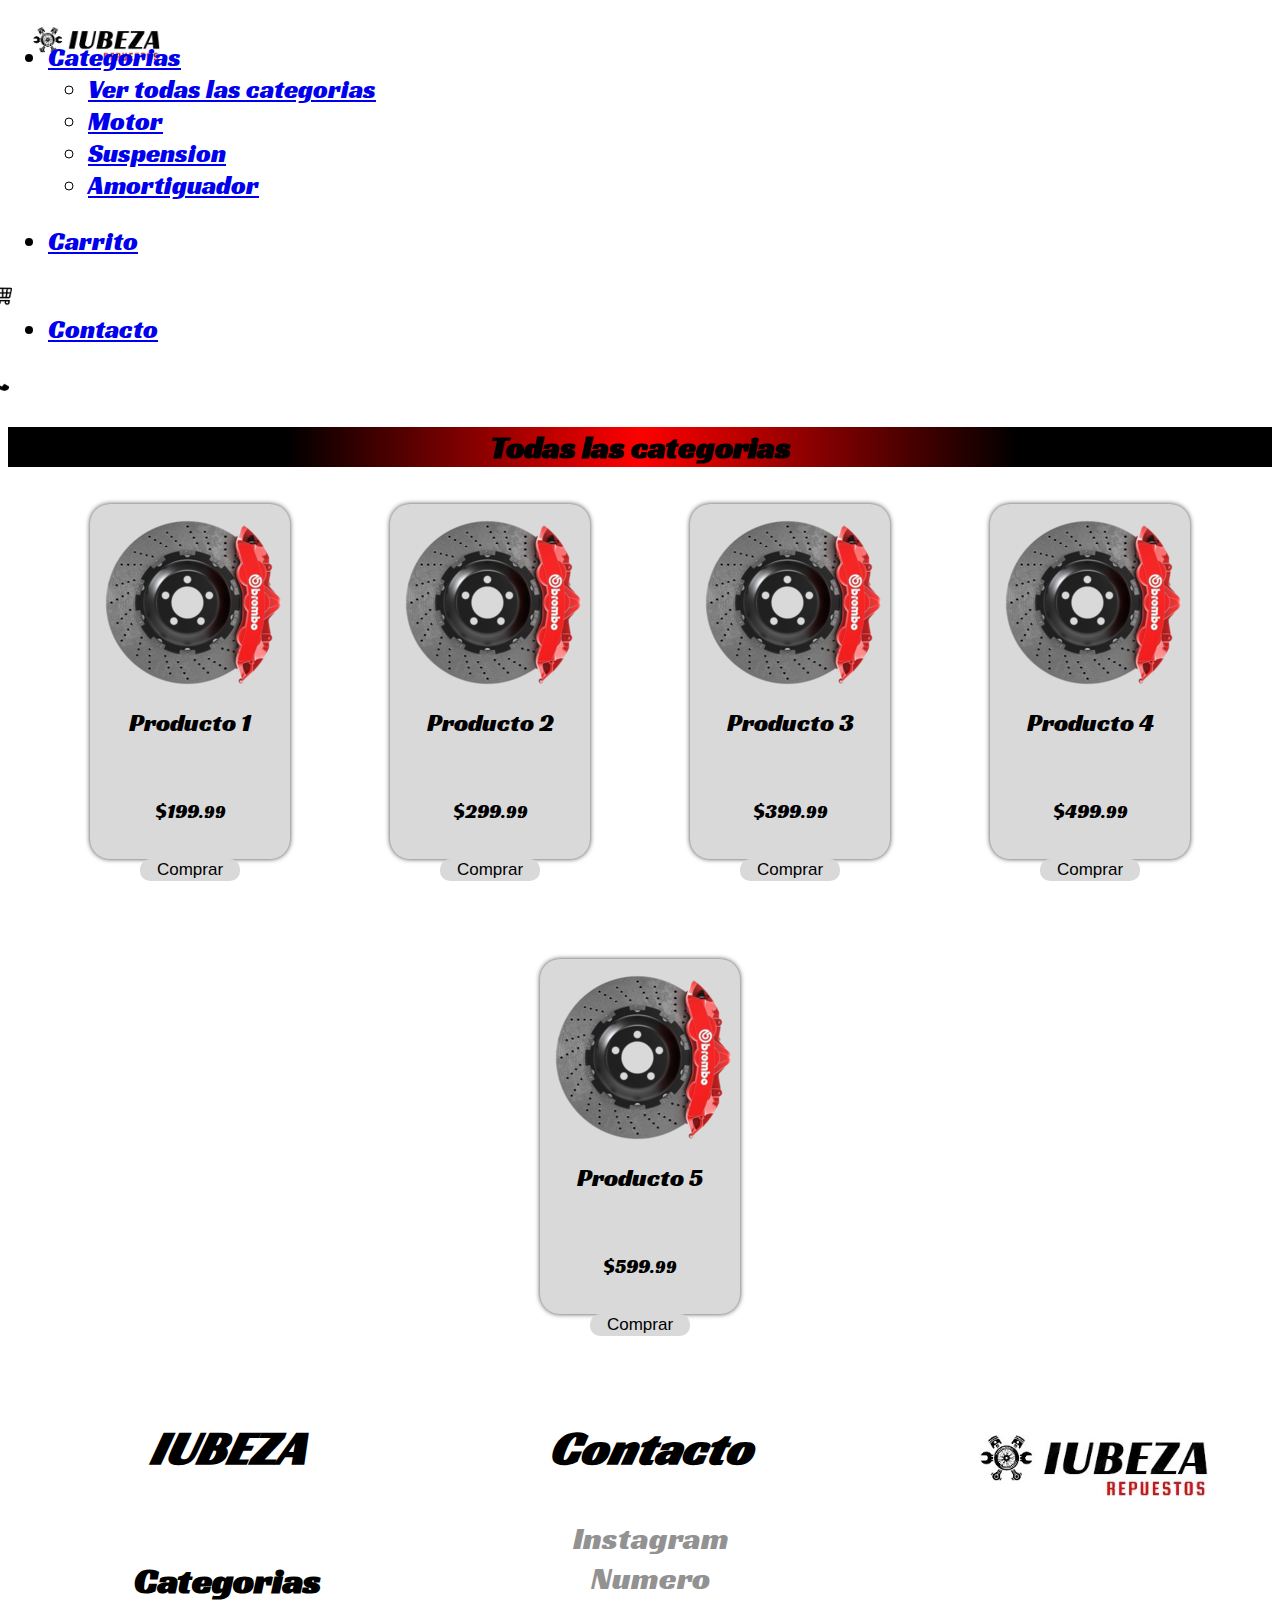
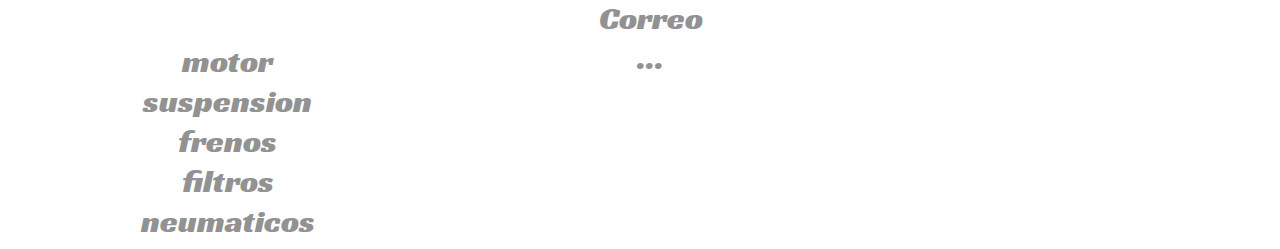
<file: categorias.html>
<!DOCTYPE html>
<html lang="es">
<head>
    <meta charset="UTF-8">
    <meta name="viewport" content="width=device-width, initial-scale=1.0">
    <link rel="stylesheet" href="style-categorias.css">
    <link rel="preconnect" href="https://fonts.googleapis.com">
    <link rel="preconnect" href="https://fonts.gstatic.com" crossorigin>
    <link href="https://fonts.googleapis.com/css2?family=Racing+Sans+One&display=swap" rel="stylesheet">
    <link href="https://cdn.jsdelivr.net/npm/bootstrap@5.3.2/dist/css/bootstrap.min.css" rel="stylesheet" integrity="sha384-T3c6CoIi6uLrA9TneNEoa7RxnatzjcDSCmG1MXxSR1GAsXEV/Dwwykc2MPK8M2HN" crossorigin="anonymous">
    <title>IUBEZA</title>
</head>
<body>
    <script src="https://cdn.jsdelivr.net/npm/bootstrap@5.3.2/dist/js/bootstrap.bundle.min.js" integrity="sha384-C6RzsynM9kWDrMNeT87bh95OGNyZPhcTNXj1NW7RuBCsyN/o0jlpcV8Qyq46cDfL" crossorigin="anonymous"></script>
    <header>
        <nav>
            <a href="index.html">
                <img src="img/logo-iubeza.jpg" alt="logo-iubeza" class="img-logo">
            </a>
            <ul class="nav nav-underline justify-content-end posicion-nav">
                <li class="nav-item dropdown">
                    <a class="nav-link dropdown-toggle" href="#" role="button" data-bs-toggle="dropdown" aria-expanded="false">Categorias</a>
                    <ul class="dropdown-menu">
                        <li><a class="dropdown-item" href="#">Ver todas las categorias</a></li>
                        <li><a class="dropdown-item" href="#">Motor</a></li>
                        <li><a class="dropdown-item" href="#">Suspension</a></li>
                        <li><a class="dropdown-item" href="#">Amortiguador</a></li>
                    </ul>
                </li>
                <li class="nav-item">
                    <a class="nav-link" href="carrito.html">Carrito</a>
                </li>
                <img src="img/icono-carrito-compras.png" alt="carrito-compras" class="nav-imgs-size">
                <li class="nav-item">
                    <a class="nav-link" aria-current="page" href="#contacto">Contacto</a>
                </li>
                <img src="img/icono-contacto.png" alt="carrito-compras" class="nav-imgs-size">
            </ul>
        </nav>
    </header>
    <main>
        <h1 class="posicion-cate-destacados">Todas las categorias</h1>
        <div id="contenedor" class="contenedor">
            <div>
                <img src="img/frenos.png" alt="producto 1">
                <div class="informacion">
                    <p>Producto 1</p>
                    <p class="precio">$199<span>.99</span></p>
                    <button>Comprar</button>
                </div>
            </div>
            <div>
                <img src="img/frenos.png" alt="producto 2">
                <div class="informacion">
                    <p>Producto 2</p>                   
                    <p class="precio">$299<span>.99</span></p>
                    <button>Comprar</button>
                </div>
            </div>
            <div>
                <img src="img/frenos.png" alt="producto 3">
                <div class="informacion">
                    <p>Producto 3</p>                   
                    <p class="precio">$399<span>.99</span></p>
                    <button>Comprar</button>
                </div>
            </div>
            <div>
                <img src="img/frenos.png" alt="producto 4">
                <div class="informacion">
                    <p>Producto 4</p>                   
                    <p class="precio">$499<span>.99</span></p>
                    <button>Comprar</button>
                </div>
            </div>
            <div>
                <img src="img/frenos.png" alt="producto 5">
                <div class="informacion">
                    <p>Producto 5</p>                   
                    <p class="precio">$599<span>.99</span></p>
                    <button>Comprar</button>
                </div>
            </div>
        
    </main>
    <footer id="contacto">
        <div class="lista-categorias">
            <h2>IUBEZA</h2>
            <h3>Categorias</h3>
            <a href="" style="text-decoration: none; color: rgb(146, 146, 146);">motor</a>
            <a href="" style="text-decoration: none; color: rgb(146, 146, 146);">suspension</a>
            <a href="" style="text-decoration: none; color: rgb(146, 146, 146);">frenos</a>
            <a href="" style="text-decoration: none; color: rgb(146, 146, 146);">filtros</a>
            <a href="" style="text-decoration: none; color: rgb(146, 146, 146);">neumaticos</a>
        </div>
        <div class="lista-categorias">
            <h2>Contacto</h2>
            <a href="" style="text-decoration: none; color: rgb(146, 146, 146);">Instagram</a>
            <a href="" style="text-decoration: none; color: rgb(146, 146, 146);">Numero</a>
            <a href="" style="text-decoration: none; color: rgb(146, 146, 146);">Correo</a>
            <a href="" style="text-decoration: none; color: rgb(146, 146, 146);">...</a>
        </div>
        <img src="img/logo-iubeza.jpg" alt="logo-iubeza" class="img-logo-2">
    </footer> 
</body>
</html>
</file>
<file: style-index.css>
html{
    font-family: 'Racing Sans One', sans-serif;
    }

nav{
    background-color: white;
}

.img-logo{
    max-width: 10%;
    margin-left: 2%;
    margin-top: 1.5%;
}

.posicion-nav{
    margin-top: -2%;
    margin-right: 2%;
    font-size: 160%;
}

.nav-item{
    margin-right: 5%;
    margin-bottom: 2%;
    font-family: 'Racing Sans One', sans-serif;
}

.nav-link{
    --bs-nav-link-color: var(--bs-black);
    --bs-nav-link-hover-color: var(--bs-link-hover-color);
}

.nav-imgs-size{
    width: 2%;  
    height: 2%;
    margin-left: -5%;
    margin-right: 5%;
}

.carousel{
    margin-bottom: 10%;
    margin-left: 5%;
    width: 90%;
}

.posicion-categorias{
    display: flex;
    flex-direction: column;
    text-align: center;
    margin-right: 6%;
    margin-left: 3%;
}

.texto-categorias{
    font-size: 30px ;
    font-family: 'Racing Sans One', sans-serif;
}

.fondo-categorias{
    background-color: #D9D9D9;
    border-radius: 0%;
}

.posicion-cate-destacados{
    text-align: center;
    margin-bottom: 3%;
    background: linear-gradient(90deg, rgba(0,0,0,1) 22%, rgba(255,0,0,1) 50%, rgba(0,0,0,1) 80%);
    color: #000;
}

.posicion-prod-destacados{
    text-align: center;
    margin-top: 7%;
    margin-bottom: 3%;
    background: linear-gradient(90deg, rgba(0,0,0,1) 22%, rgba(255,0,0,1) 50%, rgba(0,0,0,1) 80%);
    color: #000;
}

.barra-divisoria {
    margin-top: 5%;
    margin-left: 10%;
    width: 80%;
    height: 5px;
    background-color: #000000;
}

.barra-divisoria hr {
    margin-left: 10%;
    border: none;
    height: 80%;
    border-radius: 5px;
    background-color: #000000;
}

.img-marcas-repuestos{
    margin-top: 5%;
}

.img-marcas-repuestos img{
    width: 100%;
}

footer{
    display: flex;
    flex-direction: row;
    text-align: center;
    justify-content: start;
    gap: 20%;
    margin-left: 10%;
    margin-top: 5%  ;
}

.lista-categorias{
    display: flex;
    flex-direction: column;
    font-size: xx-large;
}



h2{
    font-style: oblique;
}

.img-logo-2{
    width: 20%;
    height: 20%;
    margin-top: 5%;
}
















:root, [data-bs-theme=light] {
    --bs-blue: #0d6efd;
    --bs-indigo: #6610f2;
    --bs-purple: #6f42c1;
    --bs-pink: #d63384;
    --bs-red: #dc3545;
    --bs-orange: #fd7e14;
    --bs-yellow: #ffc107;
    --bs-green: #198754;
    --bs-teal: #20c997;
    --bs-cyan: #0dcaf0;
    --bs-black: #000;
    --bs-white: #fff;
    --bs-gray: #6c757d;
    --bs-gray-dark: #343a40;
    --bs-gray-100: #f8f9fa;
    --bs-gray-200: #e9ecef;
    --bs-gray-300: #dee2e6;
    --bs-gray-400: #ced4da;
    --bs-gray-500: #adb5bd;
    --bs-gray-600: #6c757d;
    --bs-gray-700: #495057;
    --bs-gray-800: #343a40;
    --bs-gray-900: #212529;
    --bs-primary: #0d6efd;
    --bs-secondary: #6c757d;
    --bs-success: #198754;
    --bs-info: #0dcaf0;
    --bs-warning: #ffc107;
    --bs-danger: #dc3545;
    --bs-light: #f8f9fa;
    --bs-dark: #212529;
    --bs-primary-rgb: 13,110,253;
    --bs-secondary-rgb: 108,117,125;
    --bs-success-rgb: 25,135,84;
    --bs-info-rgb: 13,202,240;
    --bs-warning-rgb: 255,193,7;
    --bs-danger-rgb: 220,53,69;
    --bs-light-rgb: 248,249,250;
    --bs-dark-rgb: 33,37,41;
    --bs-primary-text-emphasis: #052c65;
    --bs-secondary-text-emphasis: #2b2f32;
    --bs-success-text-emphasis: #0a3622;
    --bs-info-text-emphasis: #055160;
    --bs-warning-text-emphasis: #664d03;
    --bs-danger-text-emphasis: #58151c;
    --bs-light-text-emphasis: #495057;
    --bs-dark-text-emphasis: #495057;
    --bs-primary-bg-subtle: #cfe2ff;
    --bs-secondary-bg-subtle: #e2e3e5;
    --bs-success-bg-subtle: #d1e7dd;
    --bs-info-bg-subtle: #cff4fc;
    --bs-warning-bg-subtle: #fff3cd;
    --bs-danger-bg-subtle: #f8d7da;
    --bs-light-bg-subtle: #fcfcfd;
    --bs-dark-bg-subtle: #ced4da;
    --bs-primary-border-subtle: #9ec5fe;
    --bs-secondary-border-subtle: #c4c8cb;
    --bs-success-border-subtle: #a3cfbb;
    --bs-info-border-subtle: #9eeaf9;
    --bs-warning-border-subtle: #ffe69c;
    --bs-danger-border-subtle: #f1aeb5;
    --bs-light-border-subtle: #e9ecef;
    --bs-dark-border-subtle: #adb5bd;
    --bs-white-rgb: 255,255,255;
    --bs-black-rgb: 0,0,0;
    --bs-font-sans-serif: system-ui,-apple-system,"Segoe UI",Roboto,"Helvetica Neue","Noto Sans","Liberation Sans",Arial,sans-serif,"Apple Color Emoji","Segoe UI Emoji","Segoe UI Symbol","Noto Color Emoji";
    --bs-font-monospace: SFMono-Regular,Menlo,Monaco,Consolas,"Liberation Mono","Courier New",monospace;
    --bs-gradient: linear-gradient(180deg, rgba(255, 255, 255, 0.15), rgba(255, 255, 255, 0));
    --bs-body-font-family: var(--bs-font-sans-serif);
    --bs-body-font-size: 1rem;
    --bs-body-font-weight: 400;
    --bs-body-line-height: 1.5;
    --bs-body-color: #212529;
    --bs-body-color-rgb: 33,37,41;
    --bs-body-bg: #fff;
    --bs-body-bg-rgb: 255,255,255;
    --bs-emphasis-color: #000;
    --bs-emphasis-color-rgb: 0,0,0;
    --bs-secondary-color: rgba(33, 37, 41, 0.75);
    --bs-secondary-color-rgb: 33,37,41;
    --bs-secondary-bg: #e9ecef;
    --bs-secondary-bg-rgb: 233,236,239;
    --bs-tertiary-color: rgba(33, 37, 41, 0.5);
    --bs-tertiary-color-rgb: 33,37,41;
    --bs-tertiary-bg: #f8f9fa;
    --bs-tertiary-bg-rgb: 248,249,250;
    --bs-heading-color: inherit;
    --bs-link-color: #000;
    --bs-link-color-rgb: 13,110,253;    
    --bs-link-decoration: underline;
    --bs-link-hover-color: #000;
    --bs-link-hover-color-rgb: 10,88,202;
    --bs-code-color: #d63384;
    --bs-highlight-color: #212529;
    --bs-highlight-bg: #fff3cd;
    --bs-border-width: 1px;
    --bs-border-style: solid;
    --bs-border-color: #dee2e6;
    --bs-border-color-translucent: rgba(0, 0, 0, 0.175);
    --bs-border-radius: 0.375rem;
    --bs-border-radius-sm: 0.25rem;
    --bs-border-radius-lg: 0.5rem;
    --bs-border-radius-xl: 1rem;
    --bs-border-radius-xxl: 2rem;
    --bs-border-radius-2xl: var(--bs-border-radius-xxl);
    --bs-border-radius-pill: 50rem;
    --bs-box-shadow: 0 0.5rem 1rem rgba(0, 0, 0, 0.15);
    --bs-box-shadow-sm: 0 0.125rem 0.25rem rgba(0, 0, 0, 0.075);
    --bs-box-shadow-lg: 0 1rem 3rem rgba(0, 0, 0, 0.175);
    --bs-box-shadow-inset: inset 0 1px 2px rgba(0, 0, 0, 0.075);
    --bs-focus-ring-width: 0.25rem;
    --bs-focus-ring-opacity: 0.25;
    --bs-focus-ring-color: rgba(13, 110, 253, 0.25);
    --bs-form-valid-color: #198754;
    --bs-form-valid-border-color: #198754;
    --bs-form-invalid-color: #dc3545;
    --bs-form-invalid-border-color: #dc3545;
}
</file>
<file: style-carrito.css>
* {
    font-family: 'Racing Sans One', sans-serif;
    padding: 0;
    margin: 0;
    box-sizing: border-box;
}

nav{
    background-color: white;
    width: 100%;
}

.img-logo{
    max-width: 10%;
    margin-left: 2%;
    margin-top: 1.5%;
}

.posicion-nav{
    margin-top: -2%;
    margin-right: 2%;
    font-size: 160%;
}

.nav-item{
    margin-right: 5%;
    margin-bottom: 2%;
    font-family: 'Racing Sans One', sans-serif;
}

.nav-link{
    --bs-nav-link-color: var(--bs-black);
    --bs-nav-link-hover-color: var(--bs-link-hover-color);
}

.nav-imgs-size{
    width: 2%;  
    height: 2%;
    margin-left: -5%;
    margin-right: 5%;
}

.carousel{
    margin-bottom: 10%;
}

.posicion-categorias{
    display: flex;
    flex-direction: column;
    text-align: center;
    margin-right: 6.3%;
    margin-left: 3%;
}

.texto-categorias{
    font-size: 30px ;
    font-family: 'Racing Sans One', sans-serif;
}

.fondo-categorias{
    background-color: #D9D9D9;
    border-radius: 0%;
}

.posicion-cate-destacados{
    text-align: center;
    margin-bottom: 3%;
    background: linear-gradient(90deg, rgba(0,0,0,1) 22%, rgba(255,0,0,1) 50%, rgba(0,0,0,1) 80%);
    color: #000;
}

.posicion-prod-destacados{
    text-align: center;
    margin-top: 7%;
    margin-bottom: 3%;
    background: linear-gradient(90deg, rgba(0,0,0,1) 22%, rgba(255,0,0,1) 50%, rgba(0,0,0,1) 80%);
    color: #000;
}

.barra-divisoria {
    margin-top: 5%;
    margin-left: 10%;
    width: 80%;
    height: 5px;
    background-color: #000000;
}

.barra-divisoria hr {
    margin-left: 10%;
    border: none;
    height: 80%;
    border-radius: 5px;
    background-color: #000000;
}

.img-marcas-repuestos{
    margin-top: 5%;
}

footer{
    display: flex;
    flex-direction: row;
    text-align: center;
    justify-content: start;
    gap: 20%;
    margin-left: 10%;
    margin-top: 5%  ;
}

.lista-categorias{
    display: flex;
    flex-direction: column;
    font-size: xx-large;
}



h2{
    font-style: oblique;
}

.img-logo-2{
    width: 20%;
    height: 20%;
    margin-top: 5%;
}
</file>
<file: style-categorias.css>
html{
    font-family: 'Racing Sans One', sans-serif;
    }

nav{
    background-color: white;
    width: 100%;
}

.img-logo{
    max-width: 10%;
    margin-left: 2%;
    margin-top: 1.5%;
}

.posicion-nav{
    margin-top: -2%;
    margin-right: 2%;
    font-size: 160%;
}

.nav-item{
    margin-right: 5%;
    margin-bottom: 2%;
    font-family: 'Racing Sans One', sans-serif;
}

.nav-link{
    --bs-nav-link-color: var(--bs-black);
    --bs-nav-link-hover-color: var(--bs-link-hover-color);
}

.nav-imgs-size{
    width: 2%;  
    height: 2%;
    margin-left: -5%;
    margin-right: 5%;
}

.carousel{
    margin-bottom: 10%;
}

.posicion-categorias{
    display: flex;
    flex-direction: column;
    text-align: center;
    margin-right: 6.3%;
    margin-left: 3%;
}

.texto-categorias{
    font-size: 30px ;
    font-family: 'Racing Sans One', sans-serif;
}

.fondo-categorias{
    background-color: #D9D9D9;
    border-radius: 0%;
}

.posicion-cate-destacados{
    text-align: center;
    margin-bottom: 3%;
    background: linear-gradient(90deg, rgba(0,0,0,1) 22%, rgba(255,0,0,1) 50%, rgba(0,0,0,1) 80%);
    color: #000;
}

.posicion-prod-destacados{
    text-align: center;
    margin-top: 7%;
    margin-bottom: 3%;
    background: linear-gradient(90deg, rgba(0,0,0,1) 22%, rgba(255,0,0,1) 50%, rgba(0,0,0,1) 80%);
    color: #000;
}

.barra-divisoria {
    margin-top: 5%;
    margin-left: 10%;
    width: 80%;
    height: 5px;
    background-color: #000000;
}

.barra-divisoria hr {
    margin-left: 10%;
    border: none;
    height: 80%;
    border-radius: 5px;
    background-color: #000000;
}

.img-marcas-repuestos{
    margin-top: 5%;
}

footer{
    display: flex;
    flex-direction: row;
    text-align: center;
    justify-content: start;
    gap: 20%;
    margin-left: 10%;
    margin-top: 5%  ;
}

.lista-categorias{
    display: flex;
    flex-direction: column;
    font-size: xx-large;
}



h2{
    font-style: oblique;
}

.img-logo-2{
    width: 20%;
    height: 20%;
    margin-top: 5%;
}

.contenedor{
    display: flex;
    justify-content: center;
    flex-wrap: wrap;
    gap: 100px;
    margin-bottom: 20px;
}
.contenedor>div{
    box-shadow: 0px 0px 5px 0px rgba(0, 0, 0, 0.75);
    background-color: #D9D9D9;
    border-radius: 20px;
}
.contenedor>div:hover{
    background-color: #6b6e72;
}

.informacion{
    height: 150px;
    display: flex;
    justify-content: center;
    align-items: center;
    flex-direction: column;
    gap:15px;
}
.informacion>p:first-child{
    font-family: 'Racing Sans One', sans-serif;
    font-size: 25px;
    font-weight: 300;
}
.informacion .precio {
    font-size: 20px;
    font-weight: 500;
    font-family: 'Racing Sans One', sans-serif;

}
.informacion .precio span{
    font-size: 17px;
    font-weight: 300;
    
}
.informacion button{
    background-color: #D9D9D9;
    width: 100px;
    height: 35px;
    border-radius: 10px;
    border: none;
    margin-bottom: 3%;
    font-size: 17px;
    font-weight: 300;
    cursor: pointer;
}
.informacion button:hover{
    background-color: rgb(84, 86, 88)
}
</file>
